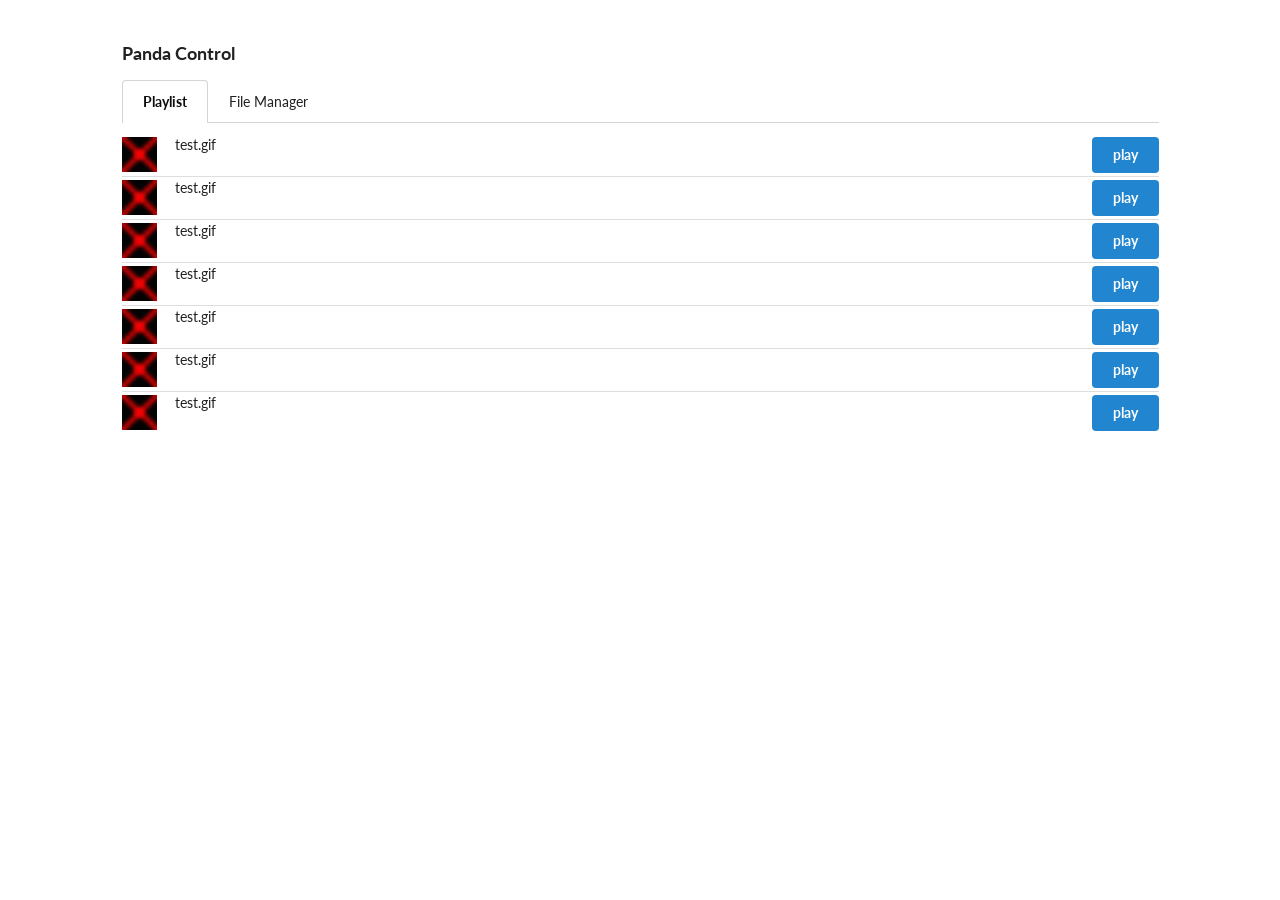
<file: test/Test_05_WebServer/data/index.html>
<!DOCTYPE html>
<html lang="en" class="no-js">
<head>
  <meta charset="utf-8">
  <title>Drag and Drop File Uploading</title>
  <link rel="stylesheet" href="style.css" />
  <link rel="stylesheet" href="./lib/semantic.min.css" />
  <script type="text/javascript" src="./lib/jquery.min.js"></script>
  <script type="text/javascript" src="./lib/semantic.min.js"></script>

  <!-- remove this if you use Modernizr -->
  <script>(function(e,t,n){var r=e.querySelectorAll("html")[0];r.className=r.className.replace(/(^|\s)no-js(\s|$)/,"$1js$2")})(document,window,0);</script>
</head>

<body>
<div id="top" class="ui container">
  <div class="ui larage header">Panda Control</div>

  <div id="control-container">
    <div class="ui tabular menu">
      <div class="item active" data-tab="tab-playlist">Playlist</div>
      <div class="item" data-tab="tab-filemanager">File Manager</div>
    </div>

    <div class="ui tab active" data-tab="tab-playlist">
      <div id="playlist" class="ui divided list"></div>
    </div>

    <div class="ui tab" data-tab="tab-filemanager">
      <div class="dropfield">
        <form method="post" action="/upload" enctype="multipart/form-data" novalidate class="box has-advanced-upload">      
          <div class="box__input">
            <svg class="box__icon" xmlns="http://www.w3.org/2000/svg" width="50" height="43" viewBox="0 0 50 43">
              <path d="M48.4 26.5c-.9 0-1.7.7-1.7 1.7v11.6h-43.3v-11.6c0-.9-.7-1.7-1.7-1.7s-1.7.7-1.7 1.7v13.2c0 .9.7 1.7 1.7 1.7h46.7c.9 0 1.7-.7 1.7-1.7v-13.2c0-1-.7-1.7-1.7-1.7zm-24.5 6.1c.3.3.8.5 1.2.5.4 0 .9-.2 1.2-.5l10-11.6c.7-.7.7-1.7 0-2.4s-1.7-.7-2.4 0l-7.1 8.3v-25.3c0-.9-.7-1.7-1.7-1.7s-1.7.7-1.7 1.7v25.3l-7.1-8.3c-.7-.7-1.7-.7-2.4 0s-.7 1.7 0 2.4l10 11.6z"/>
            </svg>
            <label><span class="box__dragndrop">Drag your file(s) here!</span></label>
            <button type="submit" class="box__button">Upload</button>
          </div>
          
          <div class="box__uploading">Uploading&hellip;</div>
          <div class="box__success"><span></span> <a href="/" class="box__restart" role="button">Click</a> or drop more to restart.</div>
          <div class="box__error">Error! <span></span>. Refresh to try again!</div>
        </form>
      </div>

      <div id="filemanager" class="ui divided list"></div>

    </div>

  </div>

</div>

<script type="text/javascript" src="./script.js" ></script>

</body>

</html>
</file>
<file: test/Test_05_WebServer/data/style.css>
body {
    background-color: #ffffff;
}

#top {
    padding: 5vh;
}

.box
{
    font-size: 1.25rem; /* 20 */
    background-color: #c8dadf;
    position: relative;
    padding: 30px 20px;
    margin-top: 10px;
    margin-bottom: 20px;
    text-align: center;
}
.box.has-advanced-upload
{
    outline: 2px dashed #92b0b3;
    outline-offset: -10px;

    -webkit-transition: outline-offset .15s ease-in-out, background-color .15s linear;
    transition: outline-offset .15s ease-in-out, background-color .15s linear;
}
.box.is-dragover
{
    outline-offset: -20px;
    outline-color: #c8dadf;
    background-color: #fff;
}
    .box__dragndrop,
    .box__icon
    {
    display: none;
    }
    .box.has-advanced-upload .box__dragndrop
    {
    display: inline;
    }
    .box.has-advanced-upload .box__icon
    {
    width: 100%;
    height: 80px;
    fill: #92b0b3;
    display: block;
    margin-bottom: 40px;
    }

    .box.is-uploading .box__input,
    .box.is-success .box__input,
    .box.is-error .box__input
    {
        visibility: hidden;
    }

    .box__uploading,
    .box__success,
    .box__error
    {
    display: none;
    }
    .box.is-uploading .box__uploading,
    .box.is-success .box__success,
    .box.is-error .box__error
    {
    display: block;
    position: absolute;
    top: 50%;
    right: 0;
    left: 0;

    -webkit-transform: translateY( -50% );
    transform: translateY( -50% );
    }
    .box__uploading
    {
    font-style: italic;
    }
    .box__success
    {
    -webkit-animation: appear-from-inside .25s ease-in-out;
    animation: appear-from-inside .25s ease-in-out;
    }
    @-webkit-keyframes appear-from-inside
    {
        from  { -webkit-transform: translateY( -50% ) scale( 0 ); }
        75%    { -webkit-transform: translateY( -50% ) scale( 1.1 ); }
        to    { -webkit-transform: translateY( -50% ) scale( 1 ); }
    }
    @keyframes appear-from-inside
    {
        from  { transform: translateY( -50% ) scale( 0 ); }
        75%    { transform: translateY( -50% ) scale( 1.1 ); }
        to    { transform: translateY( -50% ) scale( 1 ); }
    }

    .box__restart
    {
    font-weight: bold;
    }
    .box__restart:focus,
    .box__restart:hover
    {
    color: #39bfd3;
    }

    .js .box__file
    {
    width: 0.1px;
    height: 0.1px;
    opacity: 0;
    overflow: hidden;
    position: absolute;
    z-index: -1;
    }
    .js .box__file + label
    {
    max-width: 80%;
    text-overflow: ellipsis;
    white-space: nowrap;
    cursor: pointer;
    display: inline-block;
    overflow: hidden;
    }
    .js .box__file + label:hover strong,
    .box__file:focus + label strong,
    .box__file.has-focus + label strong
    {
    color: #39bfd3;
    }
    .js .box__file:focus + label,
    .js .box__file.has-focus + label
    {
    outline: 1px dotted #000;
    outline: -webkit-focus-ring-color auto 5px;
    }
    .js .box__file + label *
    {
        /* pointer-events: none; */ /* in case of FastClick lib use */
    }

    .no-js .box__file + label
    {
    display: none;
    }

    .no-js .box__button
    {
    display: block;
    }
    .box__button
    {
    font-weight: 700;
    color: #e5edf1;
    background-color: #39bfd3;
    display: none;
    padding: 8px 16px;
    margin: 40px auto 0;
    }
    .box__button:hover,
    .box__button:focus
    {
        background-color: #0f3c4b;
    }
</file>
